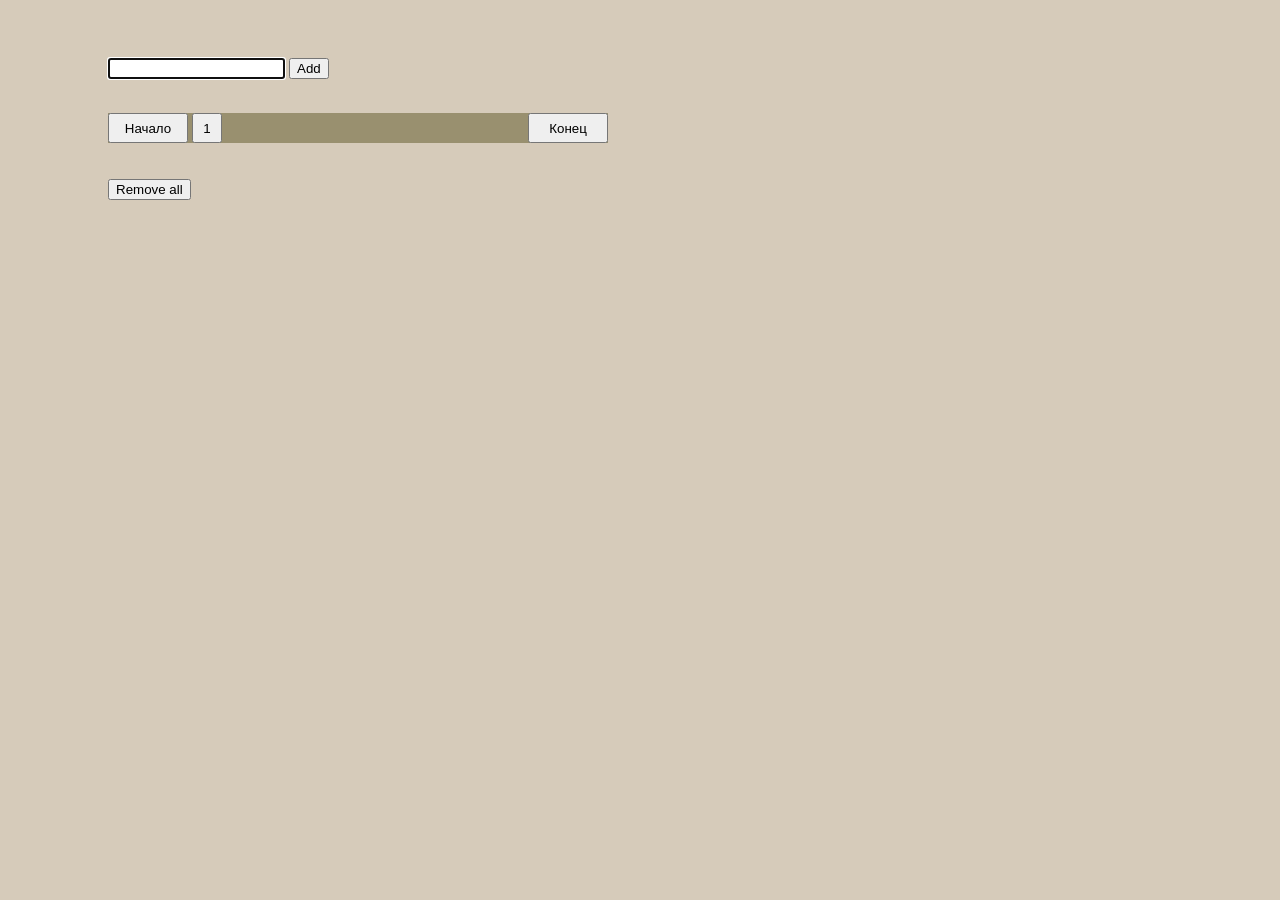
<file: toDo/index.html>
<!DOCTYPE html>
<html lang="en">
	<head>
		<meta charset="UTF-8">
		<link href="style.css" rel="stylesheet">
	</head>
	<body>
		<input type="text" onkeypress="enterInput(event)">
		<button id="addBut" onclick="add()">Add</button>
		<button id="saveBut" onclick="save()">Save</button>
		<br><br>
		<div>
			<ol>
				
			</ol>
		</div>
		<div class="pagination">
			<button value="non" onclick="firstPage()" class="pagBut">Начало</button>
			<button value="non" onclick="lastPage()" class="pagBut last">Конец</button>
		</div>
		<br><br>
		<button id="removeAllBut" onclick="removeAll()">Remove all</button>
	</body>
	<script src="./script.js" defer></script>
</html>
</file>
<file: toDo/style.css>
#saveBut{
	display: none;
}
div{
	background-color: #99906f;
	margin-right: 30%;
}
span{
	margin-left: 30px;
	margin-right: 50px;
}
li{
	border: 1px solid black;;
}
body > input {
	margin-left: 100px;
	margin-top: 50px;
}
#removeAllBut{
	margin-left: 100px;
}
li > input {
	margin: 10px 10px 0px 10px;
	transform:scale(1.9);
}
body {
	background-color: #d6cbba;
}
.pagination{
	width: 500px;
	height: 30px;
	margin-left: 100px;
}
.pagBut{
	width: 80px;
	height: 30px;
}
.last{
	float: right
}
</file>
